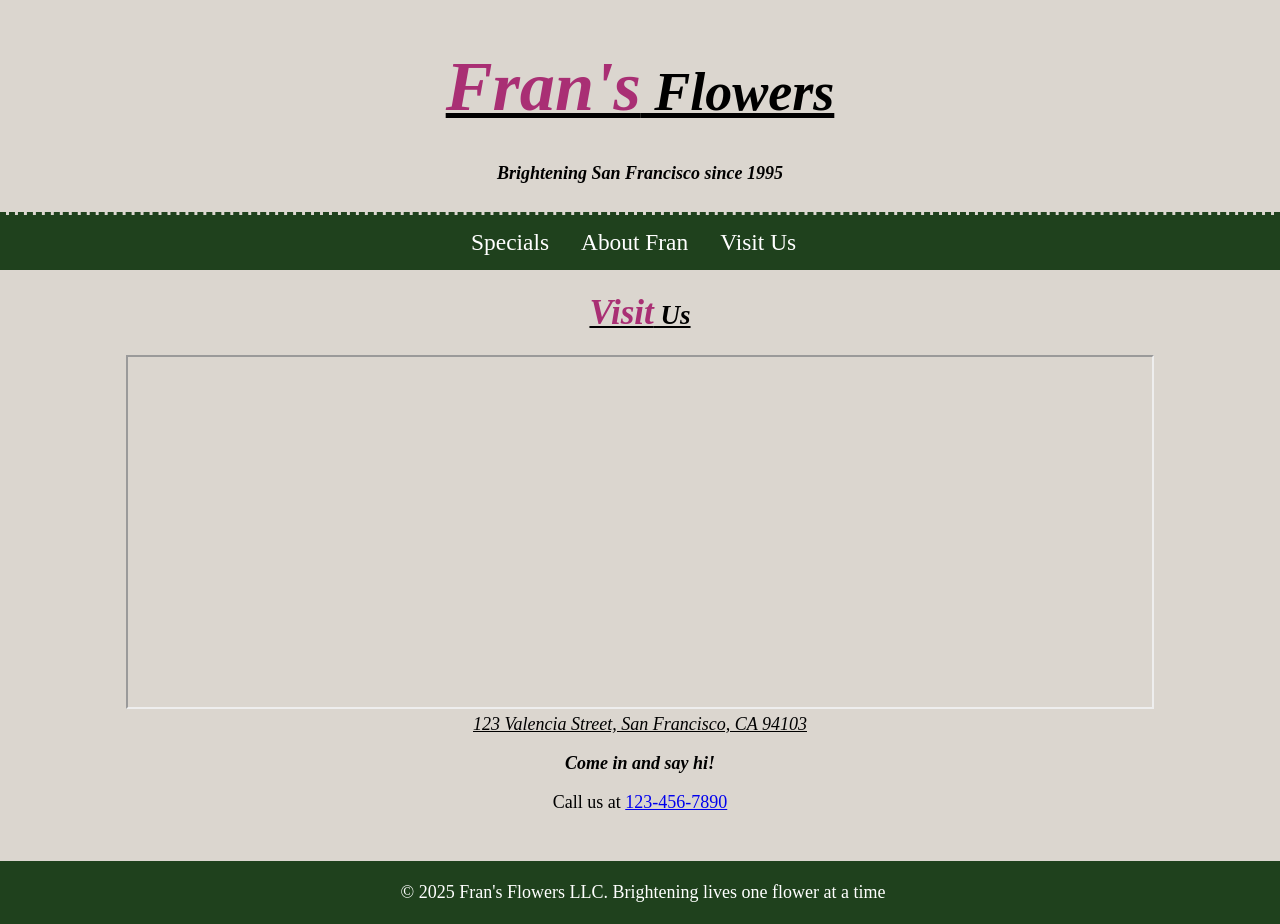
<file: visit-us.html>
<!doctype html>
<html lang="en">
  <head>
    <meta charset="utf-8" />
    <meta name="viewport" content="width=device-width, initial-scale=1" />
    <title>Fran's Flowers | Boutique Flower Shop in San Francisco</title>
    <link href="style.css" rel="stylesheet" type="text/css" />
  </head>
  <body>
    <header>
      <div class="header-content">
        <h1><span class="accent">Fran's</span> Flowers</h1>
        <p class="tagline">Brightening San Francisco since 1995</p>
      </div>
    </header>

    <nav>
        <ul>
            <li><a href="index.html">Specials</a></li>
            <li><a href="about-us.html">About Fran</a></li>
            <li><a href="visit-us.html">Visit Us</a></li>
        </ul>
    </nav>
    <main>
    <section id="visit-us">
        <h2><span class="accent">Visit</span> Us</h2>
        <iframe
          src="https://www.google.com/maps/embed?pb=!1m18!1m12!1m3!1d3153.144965296929!2d-122.4230293!3d37.7689366!2m3!1f0!2f0!3f0!3m2!1i1024!2i768!4f13.1!3m3!1m2!1s0x808f7e3a37128e21%3A0xf85bfc7fef295b98!2s123%20Valencia%20St%2C%20San%20Francisco%2C%20CA%2094103!5e0!3m2!1sen!2sus!4v1722345678901!5m2!1sen!2sus"
          loading="lazy"
          referrerpolicy="no-referrer-when-downgrade"
        ></iframe>
        <div class="address-block">
            <address>123 Valencia Street, San Francisco, CA 94103</address>
            <div class="contact-info">
          <p class="say-hi">Come in and say hi!</p>
          <div class="phone-block">
            <p>Call us at <a href="tel:+1234567890">123-456-7890</a></p>
          </div>
        </div>
        </div>
      </section>
    </main>
    <footer>
      <div class="footer-content">
        <p>&copy; 2025 Fran's Flowers LLC.</p>
        <p>Brightening lives one flower at a time</p>
      </div>
    </footer>
    </body>
</html>
</file>
<file: style.css>
/* Base Styles */
body {
  color: black;
  text-align: center;
  background-color: rgb(219, 214, 207);
  font-family: Georgia, "Times New Roman", Times, serif;
  font-size: 18px;
  overflow-x: hidden;
  margin: 0;
}

/* Typography */

/* Links & Accents */
.accent {
  color: rgb(169, 47, 116);
  font-family: Georgia, "Times New Roman", Times, serif;
  font-weight: 800;
  font-size: 1.3em;
  font-style: italic;
}

/* Navigation */
ul {
  margin: 0;
  list-style-type: none;
  background-color: rgb(31, 65, 29);
  display: flex;
  justify-content: center;
  padding-left: 5%;
  padding-right: 6%;
}

ul li a {
  display: block;
  color: white;
  padding: 14px 16px;
  text-decoration: none;
  font-size: 1.3em;
}

ul li a:hover {
  background-color: rgb(12, 36, 11);
}

@media (max-width: 425px) {
  ul {
    display: block;
    justify-content: center;
  }
  ul li a {
    float: center;
  }
  header {
    text-align: center;
  }
}
/* Images */

/* Hero Section */
#hero-container {
  img {
    width: 60%;
  }
}
header {
  background-color: rgb(219, 214, 207);
  border-bottom: dashed rgb(31, 65, 29);
  padding: 10px;
  color: black;
  h1 {
    font-size: 3em;
    font-family: Georgia, "Times New Roman", Times, serif;
    text-decoration-line: underline;
    text-underline-offset: 2;
  }
  p {
    font-style: italic;
    font-weight: 600;
  }
}

/* Main Content */

/* About Section */
#about-us {
  display: flex;
  img{
    width: 60%;
    height:max-content;
  }
  p{
    display: inline-block;
    text-align: left;
    justify-content: center;
    padding-right: 5%;
    padding-left: 5%;
    line-height: 1.8;
  }
}
@media (max-width: 768px){
  #about-us{
    display: block;
    img{
      width: 100%;
    }
  }
}

/* Specials Section */
#specials{
  padding-bottom: 0;
}

#seasonal-pick{
  .season-offer{
    background-color: rgb(238, 238, 238);
    border: solid 15px rgb(238, 238, 238);
    padding-top: 20px;
    box-shadow: 3px 10px 12px;
    margin: auto;
    width: 30%;
    height: auto;
    img{
      max-width: 100%;
    }
    p.price-now{
    color: rgb(172, 38, 38);
    font-weight: 600;
    font-size: 1.5em;
  }
  p.price-was{
    text-decoration: line-through;
    color: rgb(71, 70, 70);
  }
  }
}
.specials-list{
  margin-left: 13%;
  margin-right: 13%;
  padding: 2%;
  align-items: flex-start;
  display: flex;
  flex-wrap: nowrap;
  overflow-x: auto;
  height: 100%;
  width: auto;
  gap: 30px;
  overflow-y: hidden;
}
.special-offer{
  background-color: rgb(238, 238, 238);
  border: solid 15px rgb(238, 238, 238);
  padding-top: 20px;
  box-shadow: 3px 10px 12px;
  img{
      max-width: 100%;
    }
  p.price-now{
    color: rgb(172, 38, 38);
    font-weight: 600;
  }
  p.price-was{
    text-decoration: line-through;
    color: rgb(71, 70, 70);
  }
}

@media (max-width: 500px) {
  .specials-list{
    flex-direction: column;
    flex-wrap: wrap;
    overflow-x: hidden;
    margin-left: 2%;
    margin-right: 2%;
    height: 10%;
    width: auto;
  }
  
#seasonal-pick{
    .season-offer{
      width: 90%;
      height: auto;
    }
  }
}
/* Testimonials */
blockquote{
  display: flex;
  justify-content: center;
  gap: 30px;
  .testimonial{
    background-color: rgb(238, 238, 238);
    border: solid 15px rgb(238, 238, 238);
    box-shadow: 3px 10px 12px;
    padding: 10px;
    width: 500px;
    height: auto;
    i{
      font-weight: 600;
      font-family:Cambria, Cochin, Georgia, Times, 'Times New Roman', serif;
      font-size: 1.2em;
      text-align: left;
    }
    p.customer-name{
      text-align: bottom;
    }
  }
}
@media(max-width: 500px) {
  blockquote{
    flex-direction: column;
    .testimonial{
      width: 90%;
    }
  }
}
h3{
    text-decoration-line: underline;
    text-underline-offset: 2;
}

/* Visit Us Section */
h2, h1{
  text-decoration-line: underline;
  font-style: italic;
}
p.say-hi{
  font-style: italic;
  font-weight: 700;
}
p, address{
  font-weight: 500;
}

address{
  text-decoration: underline;
  text-underline-offset: 2;
}

/*Navigation */

iframe {
  width: 80%;
  height: 350px;
}
@media(max-width: 768px){
  iframe{
    width: 90%;
  }
}
@media(max-width: 500px){
  iframe{
    width: 100%;
  }
}

/* Footer */
footer {
  margin: 0;
  margin-top: 48px;
  padding-bottom: 10px;
  text-align: center;
  padding: 3px;
  background-color: rgb(31, 65, 29);
  color: white;
  justify-content: end;
  width: 100%;
  p {
    display: inline-block;
  }
}
@media (max-width: 425px) {
  p {
    display: block;
  }
}
</file>
